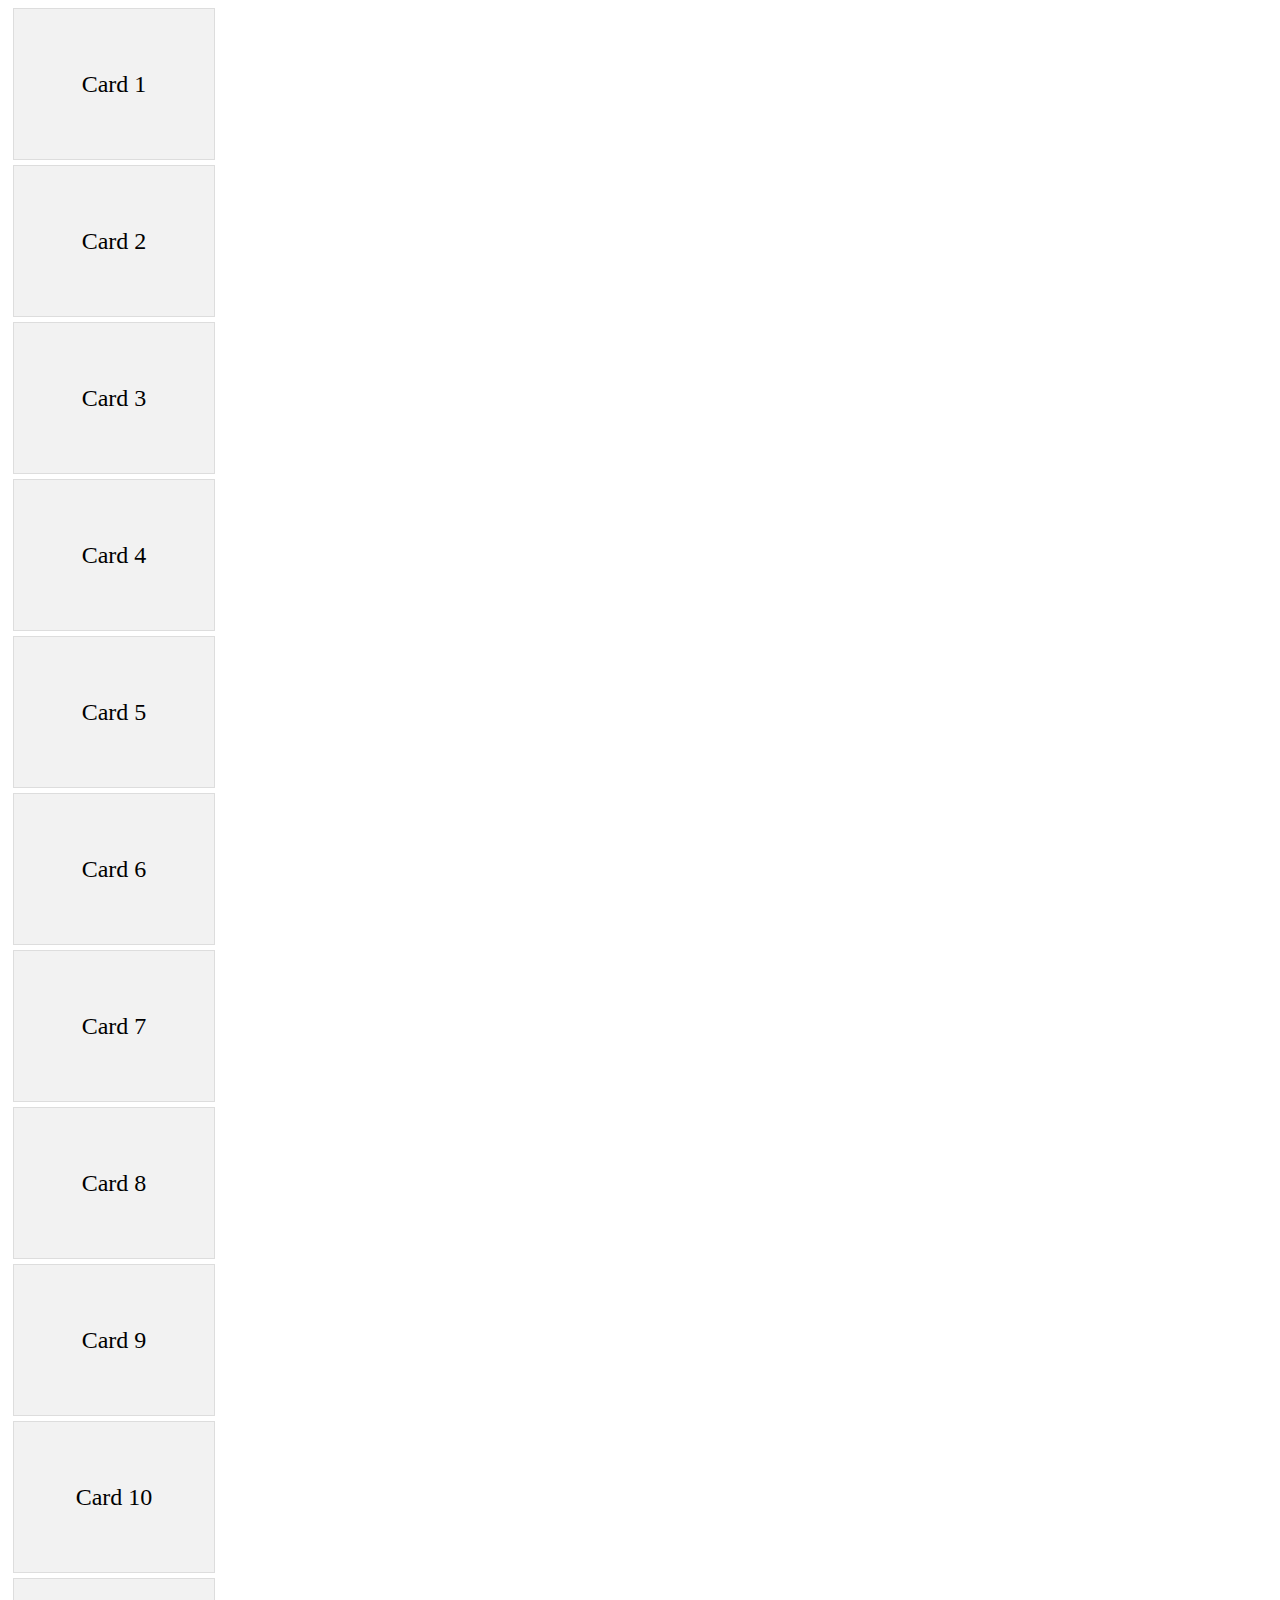
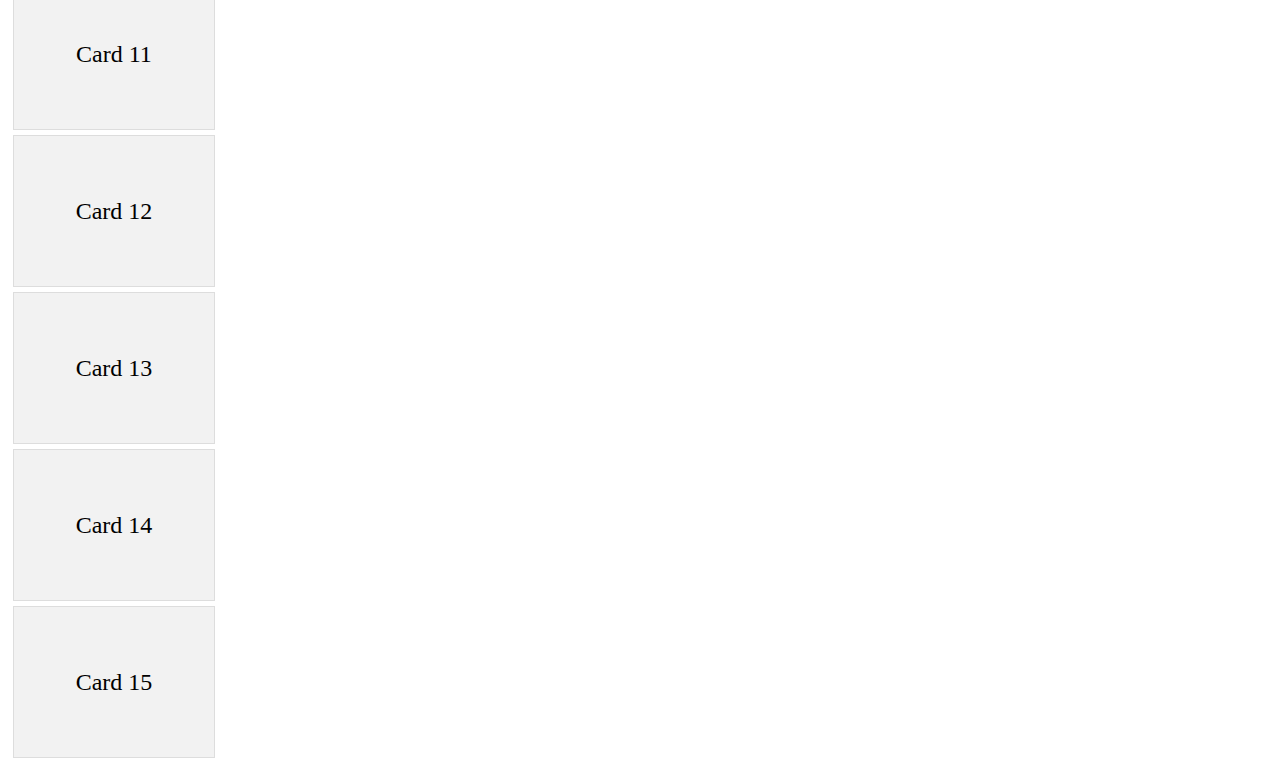
<file: src/images/calzados/jordan/codi.link _ HTML, CSS, JavaScript Live Editor Playground_files/8e1eeac2-bc86-47dd-8405-65d4ce0cf46f.html>
<!DOCTYPE html>
<!-- saved from url=(0059)blob:https://codi.link/8e1eeac2-bc86-47dd-8405-65d4ce0cf46f -->
<html lang="en"><head><meta http-equiv="Content-Type" content="text/html; charset=UTF-8">
    
    <meta name="viewport" content="width=device-width, initial-scale=1.0">
    <style id="preview-style">.card-container {
  display: flex;
  overflow-x: scroll;
  white-space: nowrap;
  -webkit-overflow-scrolling: touch;
  width: 100%;
  margin: 0;
  padding: 0;
}

.card {  margin: 5px;
  width: 200px;
  height: 150px;
  background-color: #f2f2f2;
  border: 1px solid #ddd;
  text-align: center;
  font-size: 24px;
  line-height: 150px;
}
</style>
  </head>
  <body>
    <div class="cards-container">
  <div class="card">Card 1</div>
  <div class="card">Card 2</div>
  <div class="card">Card 3</div>
  <div class="card">Card 4</div>
  <div class="card">Card 5</div>
  <div class="card">Card 6</div>
  <div class="card">Card 7</div>
  <div class="card">Card 8</div>
  <div class="card">Card 9</div>
  <div class="card">Card 10</div>
  <div class="card">Card 11</div>
  <div class="card">Card 12</div>
  <div class="card">Card 13</div>
  <div class="card">Card 14</div>
  <div class="card">Card 15</div>
</div>

    <script type="module">
    $(document).ready(function() {
  $('.card').click(function() {
    alert($(this).text());
  });
});

    </script>
  
</body></html>
</file>
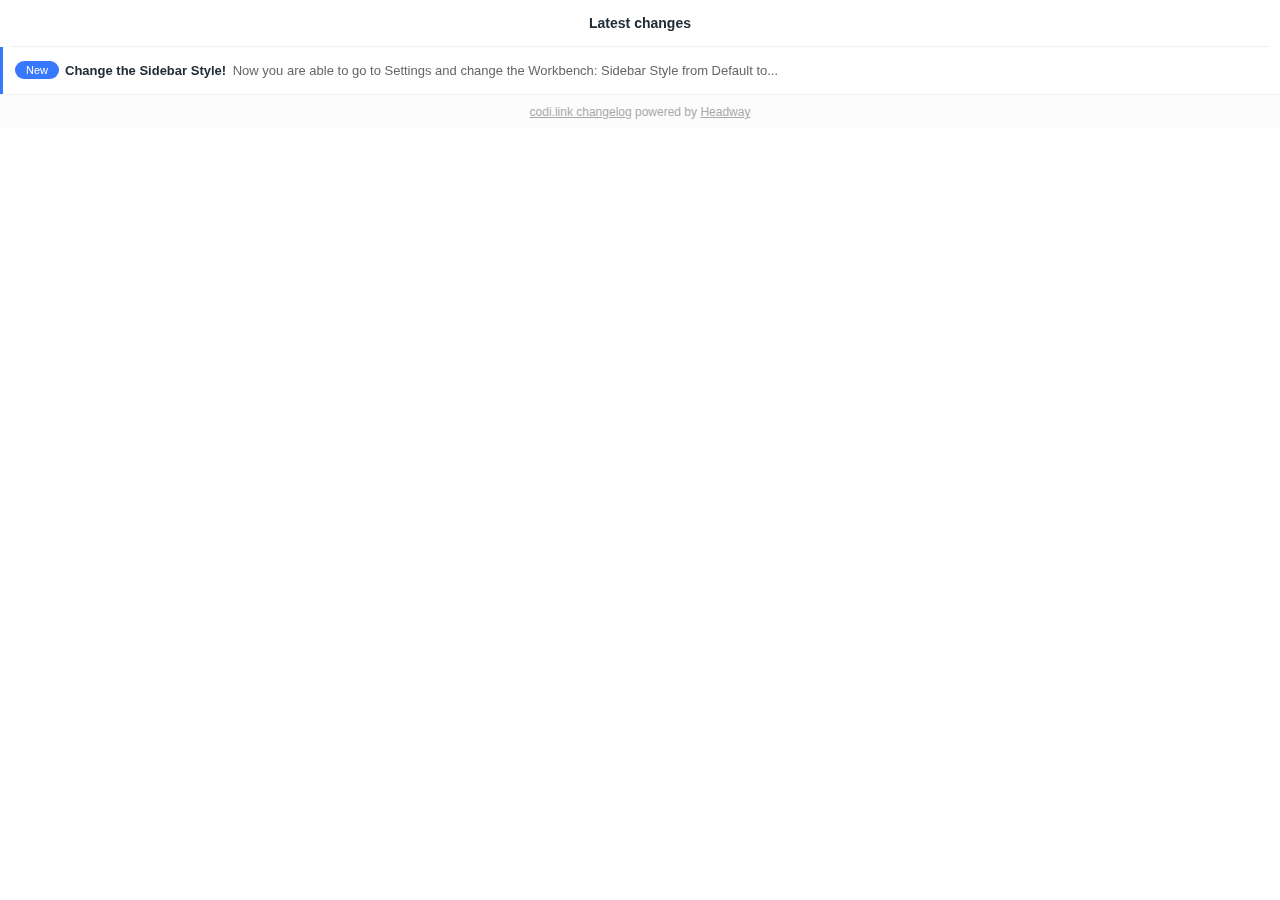
<file: src/images/calzados/jordan/codi.link _ HTML, CSS, JavaScript Live Editor Playground_files/x8YRn7.html>
<!DOCTYPE html>
<!-- saved from url=(0041)https://headway-widget.net/widgets/x8YRn7 -->
<html><head><meta http-equiv="Content-Type" content="text/html; charset=UTF-8">
    
    <script>
//<![CDATA[
!function(e){var t={};function s(n){if(t[n])return t[n].exports;var r=t[n]={i:n,l:!1,exports:{}};return e[n].call(r.exports,r,r.exports,s),r.l=!0,r.exports}s.m=e,s.c=t,s.d=function(e,t,n){s.o(e,t)||Object.defineProperty(e,t,{enumerable:!0,get:n})},s.r=function(e){"undefined"!==typeof Symbol&&Symbol.toStringTag&&Object.defineProperty(e,Symbol.toStringTag,{value:"Module"}),Object.defineProperty(e,"__esModule",{value:!0})},s.t=function(e,t){if(1&t&&(e=s(e)),8&t)return e;if(4&t&&"object"===typeof e&&e&&e.__esModule)return e;var n=Object.create(null);if(s.r(n),Object.defineProperty(n,"default",{enumerable:!0,value:e}),2&t&&"string"!=typeof e)for(var r in e)s.d(n,r,function(t){return e[t]}.bind(null,r));return n},s.n=function(e){var t=e&&e.__esModule?function(){return e.default}:function(){return e};return s.d(t,"a",t),t},s.o=function(e,t){return Object.prototype.hasOwnProperty.call(e,t)},s.p="/assets/packs/",s(s.s=986)}({986:function(e,t,s){"use strict";s.r(t);s(987),s(988)},987:function(e,t,s){},988:function(e,t){var s,n=function(e,t){return function(){return e.apply(t,arguments)}},r=[].indexOf||function(e){for(var t=0,s=this.length;t<s;t++)if(t in this&&this[t]===e)return t;return-1},i={}.hasOwnProperty;s=function(){function e(){this.log=n(this.log,this)}return e.prototype.CODENAME="CaptainAmerica",e.prototype.postMessage=function(){var e,t,s;return t=(e=Array.prototype.slice.call(arguments)).shift(),s=e,window.parent.postMessage([this.CODENAME,t,s],"*")},e.prototype.setStyles=function(e,t){var s,n;for(s in n=[],t)n.push(e.style[s]=t[s]);return n},e.prototype.log=function(){if(this.options.debug)return console.log("[Headway Debug]",arguments)},e.prototype.diff=function(e,t){return e.filter((function(e){return r.call(t,e)<0}))},e}(),window.App=function(e){function t(e){this.applyTranslations=n(this.applyTranslations,this),this.replaceBaseUrl=n(this.replaceBaseUrl,this),this.setDetailsHeight=n(this.setDetailsHeight,this),this.setListHeight=n(this.setListHeight,this),this.serverStore=n(this.serverStore,this),this.trackEvent=n(this.trackEvent,this),this.markSeen=n(this.markSeen,this),this.markRead=n(this.markRead,this),this.markAllSeen=n(this.markAllSeen,this),this.markItems=n(this.markItems,this),this.setState=n(this.setState,this),this.initState=n(this.initState,this),this.badgeCount=n(this.badgeCount,this),this.reload=n(this.reload,this),this.refresh=n(this.refresh,this),this.getCurrentIds=n(this.getCurrentIds,this),this.migrateLocalStorage=n(this.migrateLocalStorage,this),this.onceReady=n(this.onceReady,this),this.showDetails=n(this.showDetails,this),this.showIndex=n(this.showIndex,this),this.wheneverClosed=n(this.wheneverClosed,this),this.setBadge=n(this.setBadge,this),this.wheneverOpened=n(this.wheneverOpened,this),this.readMessage=n(this.readMessage,this),this.makeInaccessible=n(this.makeInaccessible,this),this.makeAccessible=n(this.makeAccessible,this),this.removeOutlineOnClick=n(this.removeOutlineOnClick,this),this.setupDefaults=n(this.setupDefaults,this),this.getCategories=n(this.getCategories,this),this.getChangelogs=n(this.getChangelogs,this),t.__super__.constructor.call(this),this.options=e,this.elements={logItems:document.querySelectorAll(".logItem"),backLinks:document.querySelectorAll(".back"),indexCont:document.getElementById("index"),logDetailsItem:document.querySelectorAll(".logDetailsItem"),innercont:document.querySelector(".innercont"),title:document.querySelector("h3"),readMore:document.querySelectorAll(".link a"),seeMore:document.querySelector(".footer a"),footer:document.querySelector(".footer")},this.current={data:null},this.setupDefaults(),this.log("App.constructor",this.options,this.elements,this.current)}return function(e,t){for(var s in t)i.call(t,s)&&(e[s]=t[s]);function n(){this.constructor=e}n.prototype=t.prototype,e.prototype=new n,e.__super__=t.prototype}(t,e),t.prototype.getChangelogs=function(){var e,t,s,n,r,i,o,a,l,h,u;if(this.changelogs)return this.changelogs;for(this.changelogs=[],s=r=0,i=(l=this.elements.logItems).length;r<i;s=++r)u=l[s],n=parseInt(u.dataset.id),t=(a=(o=this.elements.logDetailsItem[s]).querySelector(".content noscript")).textContent||a.innerHTML,e=[],this.getCategories(n).forEach((function(t){return e.push(t.name)})),this.changelogs.push({id:n,title:null!=(h=u.querySelector(".title"))?h.innerText:void 0,categories:e,content:{short:u.querySelector(".short").innerHTML,long:t,more:!!o.querySelector("a.more")},dateTime:new Date(u.dataset.date),url:o.querySelector(".link a").href});return this.changelogs},t.prototype.getCategories=function(e){return window.categories[e]},t.prototype.setupDefaults=function(){var e,t,s,n,r,i,o,a,l,h;for(a=this.elements.logItems,h=this,e=function(e,t){var s,n,r,i,o,a,l;return r=parseInt(e.dataset.id),s=h.getCategories(r),n={position:t+1,id:r,title:(null!=(o=e.querySelector(".title"))?o.innerText.replace(/\.$/,""):void 0)||"",category:null!=(a=s[0])&&null!=(l=a.name)?l.toLowerCase():void 0,categories:s},null!=(i=h.elements.logDetailsItem[t].querySelector(".link a"))&&i.addEventListener("click",(function(){return h.postMessage("setAction",{event:"onReadMore",data:n})})),h.removeOutlineOnClick(e),e.addEventListener("click",(function(s){return s.stopPropagation(),s.preventDefault(),h.showDetails(t),h.trackEvent("/r/read/"+h.accountId+"/"+e.dataset.id),h.markRead(e.dataset.id),h.postMessage("setAction",{event:"onShowDetails",data:n})}))},t=s=0,r=a.length;s<r;t=++s)e(o=a[t],t);for(n=0,i=(l=this.elements.backLinks).length;n<i;n++)o=l[n],this.removeOutlineOnClick(o),o.addEventListener("click",function(e){return function(t){return t.stopPropagation(),t.preventDefault(),e.showIndex()}}(this));if(this.elements.logItems.length>0)return window.addEventListener("message",function(e){return function(t){var s,n,r,i;if(r=(s=t.data)[0],i=s[1],n=s[2],r===e.CODENAME)return e.readMessage(i,n)}}(this))},t.prototype.removeOutlineOnClick=function(e){return e.addEventListener("click",(function(){return e.classList.add("noOutline")})),e.addEventListener("blur",(function(){return e.classList.remove("noOutline")}))},t.prototype.makeAccessible=function(e){var t,s,n,r,i;for(e.removeAttribute("aria-hidden"),i=[],t=0,s=(r=e.querySelectorAll("a")).length;t<s;t++)n=r[t],i.push(n.removeAttribute("tabindex"));return i},t.prototype.makeInaccessible=function(e){var t,s,n,r,i;for(e.setAttribute("aria-hidden","true"),i=[],t=0,s=(r=e.querySelectorAll("a")).length;t<s;t++)n=r[t],i.push(n.setAttribute("tabindex","-1"));return i},t.prototype.readMessage=function(e,t){switch(e){case"opened":return this.wheneverOpened();case"closed":return this.wheneverClosed();case"ready":return this.onceReady(t[0]);case"markSeen":return this.markSeen(t[0]);case"markAllSeen":return this.markAllSeen();case"markRead":return this.markRead(t[0]);case"reload":return this.reload()}},t.prototype.wheneverOpened=function(){if(this.showIndex(),this.visible=!0,!this.options.embed)return this.markAllSeen(),this.trackEvent("/r/open/"+this.accountId)},t.prototype.setBadge=function(){return this.postMessage("setBadge",this.badgeCount())},t.prototype.wheneverClosed=function(){return this.visible=!1,setTimeout(this.showIndex,300)},t.prototype.showIndex=function(){var e,t,s,n,r;for(this.elements.innercont.classList.remove("detailsOpen"),this.setListHeight(),this.makeAccessible(this.elements.indexCont),r=[],t=0,s=(n=this.elements.logDetailsItem).length;t<s;t++)e=n[t],r.push(this.makeInaccessible(e));return r},t.prototype.showDetails=function(e){var t,s,n,r;for(this.elements.innercont.classList.add("detailsOpen"),this.setDetailsHeight(e),this.makeInaccessible(this.elements.indexCont),s=0,n=(r=this.elements.logDetailsItem).length;s<n;s++)t=r[s],this.makeInaccessible(t);return this.makeAccessible(this.elements.logDetailsItem[e])},t.prototype.onceReady=function(e){if(e.newWidgetPositioning?(document.body.classList.add(e.position.x||"right"),document.body.classList.add(e.position.y||"bottom")):(document.body.classList.add("right"),document.body.classList.add("bottom")),this.options.embed=e.options.embed,this.options.debug=e.options.debug,this.options.baseUrl=e.options.baseUrl,this.token=e.options.token,this.current.data=e,this.localStorage=e.localStorage,this.accountId=e.options.account,this.applyTranslations(document.getElementById("index")),this.migrateLocalStorage())return this.initState(),this.markItems("read"),this.markItems("seen"),setTimeout(this.refresh,6e4),null!=this.elements.seeMore&&this.options.baseUrl&&(this.elements.seeMore.href=this.options.baseUrl),this.setListHeight(),this.postMessage("widgetReady",{options:this.options,changelogs:this.getChangelogs(),state:this.state,badgeCount:this.badgeCount()}),this.log("App.setupDefaults#ready",e)},t.prototype.migrateLocalStorage=function(){return"server"!==this.options.activeStorage||null==this.token||!this.localStorage.seen.length&&!this.localStorage.read.length||(this.serverStore("/r/seen/"+this.accountId,"token="+this.token+"&seen="+this.localStorage.seen.join(","),(e=this,function(){return e.serverStore("/r/read/"+e.accountId,"token="+e.token+"&read="+e.localStorage.read.join(","),(function(){return e.postMessage("migrateLocalStorage")}))})),!1);var e},t.prototype.getCurrentIds=function(){var e,t,s,n,r;for(r=[],s=0,n=(t=Array.prototype.slice.call(this.elements.logItems)).length;s<n;s++)e=t[s],r.push(parseInt(e.dataset.id));return r},t.prototype.refresh=function(){if(this.options.autorefresh)return!0===this.visible?setTimeout(this.refresh,200):this.reload()},t.prototype.reload=function(){return document.location.reload()},t.prototype.badgeCount=function(){var e,t,s,n,r,i,o,a;if("server"===this.options.activeStorage&&null==this.token)return 0;for(t=this.options.expireAfter||Infinity,e=0,a=(new Date).getTime(),r=0,i=(o=document.querySelectorAll(".logItem")).length;r<i;r++)"true"!==(s=o[r]).dataset.seen&&(n=new Date(s.dataset.date).getTime(),Math.floor((a-n)/864e5)>=t||(e+=1));return e},t.prototype.initState=function(){return this.state="server"===this.options.activeStorage?this.options.state||{read:[],seen:[]}:this.localStorage},t.prototype.setState=function(e,t){return this.state[e]=t,this.postMessage("setState",this.state),this.markItems(e),this.setBadge()},t.prototype.markItems=function(e){var t,s,n,r,i,o;if((s=this.state[e]).length>0){for(o=[],r=0,i=s.length;r<i;r++)t=s[r],(n=document.querySelector("*[data-id='"+t+"']"))?(n.dataset[e]=!0,o.push(n.classList.add(e))):o.push(void 0);return o}},t.prototype.markAllSeen=function(){var e,t;if(t=function(){var t,s,n,r;for(r=[],t=0,s=(n=this.getChangelogs().reverse()).length;t<s;t++)e=n[t],r.push(e.id);return r}.call(this),this.setState("seen",this.diff(this.state.seen,t).concat(t)),"server"===this.options.activeStorage)return this.serverStore("/r/seen/"+this.accountId,"token="+this.token+"&seen="+t.join(","))},t.prototype.markRead=function(e){if(this.setState("read",this.diff(this.state.read,[e]).concat([e])),"server"===this.options.activeStorage)return this.serverStore("/r/read/"+this.accountId,"token="+this.token+"&read="+e)},t.prototype.markSeen=function(e){if(this.setState("seen",this.diff(this.state.seen,[e]).concat([e])),"server"===this.options.activeStorage)return this.serverStore("/r/seen/"+this.accountId,"token="+this.token+"&seen="+e)},t.prototype.trackEvent=function(e){if(this.options.track)return this.xhr(e)},t.prototype.serverStore=function(e,t,s){if(null==t&&(t=""),this.token)return this.xhr(e,t,s)},t.prototype.xhr=function(e,t,s){var n;return null==t&&(t=""),(n=new XMLHttpRequest).open("POST",e),n.setRequestHeader("Content-Type","application/x-www-form-urlencoded"),n.onreadystatechange=function(){if(4===this.readyState&&200===this.status&&null!=s)return s()},n.send(t)},t.prototype.setListHeight=function(){var e,t,s,n;return n=(t=document.getElementById("index")).querySelector(".topBar").offsetHeight,s=t.querySelector(".logList").scrollHeight,e=t.querySelector(".footer").offsetHeight,this.postMessage("setHeight",{height:n+s+e})},t.prototype.setDetailsHeight=function(e){var t,s,n,r,i,o,a,l,h,u,c,d,p,g,f,m,y,v;for(a=0,u=(p=this.elements.logDetailsItem).length;a<u;a++)o=p[a],this.setStyles(o,{display:"none"});if(n=this.elements.logDetailsItem[e].querySelector("noscript")){for(t=(t=n.innerHTML).replace(/&gt;/g,">").replace(/&lt;/g,"<").replace(/&amp;/g,"&"),(y=n.parentNode).innerHTML=t,r=y.parentNode.querySelector(".logDetailsItem .link a").href,l=0,c=(g=y.querySelectorAll("img")).length;l<c;l++)(i=g[l]).width>300&&i.classList.add("bigImage");for(h=0,d=(f=y.querySelectorAll(".videoThumbWidth, .bigImage")).length;h<d;h++)f[h].addEventListener("click",(function(){return window.open(r)}));this.addTargetBlank(this.elements.logDetailsItem[e]),this.replaceBaseUrl(this.elements.logDetailsItem[e]),this.applyTranslations(y)}return this.setStyles(this.elements.logDetailsItem[e],{display:""}),v=this.elements.logDetailsItem[e].querySelector(".topBar").offsetHeight,m=this.elements.logDetailsItem[e].querySelector(".slideBody").scrollHeight,s=this.elements.logDetailsItem[e].querySelector(".bottomBar").offsetHeight,this.postMessage("setHeight",{height:v+m+s})},t.prototype.replaceBaseUrl=function(e){var t,s;if(s=e.querySelector(".link a"),this.options.baseUrl&&null!=s)return t=s.dataset.path,s.href=this.options.baseUrl+t},t.prototype.addTargetBlank=function(e){var t,s,n,r,i;for(i=[],t=0,s=(r=e.querySelectorAll(".slideBody a")).length;t<s;t++)(n=r[t]).target="_blank",i.push(n.rel="noopener noreferrer");return i},t.prototype.applyTranslations=function(e){var t,s,n,r,i,o,a,l;if((null!=(i=this.current.data)?i.options.translations:void 0)&&(null!=(l=this.current.data.options.translations).title&&(this.elements.title.textContent=l.title),null!=l.footer&&((r=document.createElement("a")).target="_blank",r.href=this.elements.seeMore.href,r.innerText=l.footer,this.elements.footer.innerHTML="",this.elements.footer.appendChild(r)),null!=l.labels&&e.querySelectorAll(".category").forEach((function(e){var t;if(t=l.labels[e.innerText.toLowerCase()])return e.innerText=t})),null!=l.readMore)){for(a=[],s=0,n=(o=this.elements.readMore).length;s<n;s++)t=o[s],a.push(t.textContent=l.readMore);return a}},t}(s)}});

//]]>
</script>
    <style>.videoThumbWidth:after{content:"";display:block;position:absolute;top:0;left:0;width:100%;height:100%;background-size:20%;background-position:50%;background-repeat:no-repeat}.videoThumbWidth.youtube:after{background-image:url(/assets/packs/media/images/editor/video/youtube-logo-252d9776ac807a54d44869b11fa55dac.png)}.videoThumbWidth.wistia:after{background-image:url(/assets/packs/media/images/editor/video/wistia-logo-7ab00495376b0066faec307f6bba4421.png)}.videoThumbWidth.vimeo:after{background-image:url(/assets/packs/media/images/editor/video/vimeo-logo-d73bdd39d4447bfdac60cbebc9fb2493.png)}.videoThumbWidth.loom:after{background-image:url(/assets/packs/media/images/editor/video/loom-logo-8e817a3feb67b2d1d7bbb2a3b7f93b6a.svg)}.videoContWidth,.videoThumbWidth{cursor:pointer;position:relative;display:inline-block;margin:0;line-height:0}.videoContWidth .videoContHeight,.videoThumbWidth .videoThumbHeight{width:100%;display:inline-block}.videoContWidth .videoContHeight .video,.videoContWidth .videoContHeight .videoThumb,.videoThumbWidth .videoThumbHeight .video,.videoThumbWidth .videoThumbHeight .videoThumb{position:absolute;top:0;left:0;width:100%;height:100%}.videoContWidth .videoContHeight .videoThumb,.videoThumbWidth .videoThumbHeight .videoThumb{background-position:50%;background-repeat:no-repeat;background-size:cover}*{box-sizing:border-box}*,body,button,input,select,textarea{-webkit-font-smoothing:antialiased;text-rendering:optimizeLegibility;-moz-osx-font-smoothing:grayscale}body,html{height:100vh}html{font-family:-apple-system,BlinkMacSystemFont,Segoe UI,Helvetica,Arial,sans-serif,Apple Color Emoji,Segoe UI Emoji,Segoe UI Symbol;-webkit-text-size-adjust:100%;-moz-text-size-adjust:100%;text-size-adjust:100%}body{font-family:-apple-system,BlinkMacSystemFont,Segoe UI,Helvetica,Arial,sans-serif,Apple Color Emoji,Segoe UI Emoji,Segoe UI Symbol;font-size:13px;overflow:hidden}body,h2,h3,p{padding:0;margin:0}p{font-size:13px}a.noOutline{outline:none!important}.outercont{color:#222c36}.outercont .cont{overflow:hidden;position:relative;height:100vh;width:100vw}.outercont .innercont{transform:translate(0);position:relative;overflow:hidden;will-change:left;transition:left .3s;width:200vw;height:100%;left:0}.outercont .innercont .logList{overflow-y:auto}.outercont .innercont .slideBody{overflow-y:hidden}.outercont .innercont.detailsOpen{left:-100%}.outercont .innercont.detailsOpen .logList{overflow-y:hidden}.outercont .innercont.detailsOpen .slideBody{overflow-y:auto}.outercont .innercont #details,.outercont .innercont #index{width:100vw;position:absolute}.outercont .innercont #index{left:0}.outercont .innercont #details{left:100vw}.outercont .innercont #index{height:100vh;display:flex;flex-direction:column}.outercont .innercont #index .logList{overflow-x:hidden;overscroll-behavior:contain}.outercont .innercont #index .category{font-size:11px;line-height:18px;display:inline-block;padding:0 11px;font-weight:400;border-radius:20px;margin-right:3px}.outercont .innercont #index .title{margin:0 3px}.outercont .innercont .logDetailsItem{text-overflow:ellipsis}.outercont .innercont .logDetailsItem .slideBody{padding:16px 16px 0}.outercont .innercont .logDetailsItem .slideBody:after{content:"";display:block;padding-bottom:20px}.outercont .innercont .logDetailsItem .slideBody .content{clear:both}.outercont .innercont .logDetailsItem .slideBody p{margin-bottom:10px;line-height:19px;color:#222c36;clear:both}.outercont .innercont .logDetailsItem .slideBody p:last-child{margin-bottom:0}.outercont .innercont .logDetailsItem .slideBody a{color:#3778ff}.outercont .innercont .logDetailsItem{height:100vh;display:flex;flex-direction:column}.outercont .innercont .logDetailsItem .slideBody{overflow-x:hidden;overscroll-behavior:contain}.outercont .innercont .logItem{display:block;clear:both;line-height:19px;padding:7px 16px 7px 12px;color:#666;text-decoration:none;border-left:3px solid #3778ff}.outercont .innercont .logItem.read{border-left:0;padding:7px 15px}.outercont .innercont .logItem:first-child{padding-top:14px}.outercont .innercont .logItem:last-child{padding-bottom:14px}.outercont .innercont .logItem:hover strong{text-decoration:underline}.outercont .innercont strong{color:#222c36;font-weight:600}.outercont .innercont .back{position:absolute;display:block;height:46px;opacity:.25;z-index:2}.outercont .innercont .back:after,.outercont .innercont .back:before{content:"";height:12px;width:1px;display:block;background:#222c36;position:absolute}.outercont .innercont .back:before{top:14px}.outercont .innercont .back:after{bottom:12px}.outercont .innercont h3.title{text-align:center;font-weight:600;font-size:14px;margin:0}.outercont .innercont .bottomBar,.outercont .innercont .topBar{margin:0 10px;position:relative}.outercont .innercont .topBar{border-bottom:1px solid #f1f1f1;padding:15px 23px}.outercont .innercont .topBar .back{top:2px;padding:5px 15px 0}.outercont .innercont .bottomBar{border-top:1px solid #f1f1f1;padding:17px 23px}.outercont .innercont .bottomBar .back{bottom:-5px;padding:5px 15px 0}.outercont .innercont .link{margin:15px 0 5px}.outercont .innercont .link a{color:#3778ff;font-weight:700;text-decoration:none;display:none}.outercont .innercont .link a.more{display:inline-block}.outercont .innercont .footer{background:#fcfcfc;color:#a8a8a8;font-size:12px;text-align:center;border-top:1px solid #f1f1f1;height:35px;line-height:35px;border-radius:0 0 4px 4px}.outercont .innercont .footer a{color:#a8a8a8}body.top #details .topBar .back{display:none}body.top #details .bottomBar .back{display:block}body.bottom #details .bottomBar,body.center #details .bottomBar{display:none}body.left .back{right:0}body.left .back:before{transform:rotate(-45deg)}body.left .back:after{transform:rotate(45deg)}body.right .back{left:0}body.right .back:before{transform:rotate(45deg)}body.right .back:after{transform:rotate(-45deg)}.ltr{direction:ltr}.ltr .category{margin-right:5px;float:left}.rtl{direction:rtl}.rtl .category{margin-left:5px;float:right}.headwayVideo{position:relative;display:inline-block}.headwayVideo:before{content:"";width:100%;height:100%;background:pink;opacity:.5;position:absolute;left:0;top:0;z-index:10000}.content{line-height:1.55rem;min-height:40px;clear:both}.content .category{display:inline-block;padding:1px 11px;font-size:.9em;line-height:22px;font-weight:400;margin-bottom:0;border-radius:20px}.content .afterCategories,.content .beforeCategories{display:block;margin-bottom:13px;height:0}.content audio{outline:none!important;margin-bottom:10px}.content img{-o-object-fit:scale-down;object-fit:scale-down;height:auto}.content hr{border-width:medium 0 0;border-top:1px solid #e5e5e5;margin:20px 0 25px}.content p,.content pre{margin-bottom:13px;position:relative}.content p:last-child,.content pre:last-child{margin-bottom:0}.content ol,.content ul{margin-left:22px;padding:10px 0 5px}.content ol li,.content ul li{list-style:disc;padding-left:6px;margin-bottom:5px}.content ol li{list-style:decimal}.content code,.content pre{font-family:Monaco,Menlo,Courier,Courier New,Andale Mono,Bitstream Vera Sans Mono,Lucida Console,Consolas,Droid Sans Mono;font-size:12px;background:#f7f7f7;color:#4d5863;padding:4px;border-radius:2px}.content pre{padding:8px 12px}.content pre code{padding:0}.content blockquote{color:#47525d;padding-left:10px;border-left:4px solid #ccc;margin:15px 40px 15px 0}.content b,.content strong{font-weight:500}.content h1,.content h2,.content h3,.content h4,.content h5,.content h6{font-weight:500;margin:0 0 5px;padding:0}.content h1{font-size:1.3rem}.content h2{font-size:1.15rem}.content h3{font-weight:420;font-size:1rem}.content table{width:100%;font-size:13px;margin-bottom:20px}.content table thead th{padding:5px 0;font-size:11px;letter-spacing:2px;font-weight:400;text-transform:uppercase;color:rgba(0,0,0,.3)}.content table tbody td{padding:5px 5px 5px 0;border-top:1px solid #f3f3f3}.bigImage,.videoThumbWidth{cursor:pointer}.bigImage:hover,.videoThumbWidth:hover{opacity:.9}</style>
    <script>
//<![CDATA[

      var HW_config =  {"badgeDelay":3,"softHide":true,"eyecatcher":true,"expireAfter":null,"token":null,"activeStorage":"local","autorefresh":false,"track":true}

      document.addEventListener("DOMContentLoaded", function(){
        new App(HW_config);
      }, false);

//]]>
</script>

    <style>
  .category_0 {
    display: none;
  }

    .category_101243 {
      background-color: #ff4772;
      color: #fff;
    }

    #editor-body .head.head_category_101243 .background {
      background-color: #ff4772;
    }
    .category_101242 {
      background-color: #b26cee;
      color: #fff;
    }

    #editor-body .head.head_category_101242 .background {
      background-color: #b26cee;
    }
    .category_101241 {
      background-color: #3778ff;
      color: #fff;
    }

    #editor-body .head.head_category_101241 .background {
      background-color: #3778ff;
    }
</style>
    <script>
//<![CDATA[

      var categories = {"220566":[{"name":"New","color":"#3778ff","id":"101241"}]}

//]]>
</script>  </head>
  <body class="ltr right bottom">
    <div class="outercont">
      <div class="cont">
        <div class="innercont">
          <div id="index">
  <div class="topBar">
    <h3 class="title">Latest changes</h3>
  </div>
  <div class="logList">
    <a href="https://headway-widget.net/widgets/x8YRn7#" class="logItem" data-id="220566" data-date="2022-01-31T09:17:20Z">
    <span class="category category_101241">New</span>
    <strong class="title">Change the Sidebar Style!</strong>
  <span class="short">Now you are able to go to Settings and change the Workbench: Sidebar Style from Default to...</span>
</a> <!-- /logItem -->

  </div> <!-- /logList -->
  <div class="footer">
    <a target="_blank" rel="noopener noreferrer" href="https://headwayapp.co/codi-link-changelog?utm_medium=widget">codi.link changelog</a>
      powered by <a target="_blank" href="https://headwayapp.co/?utm_medium=widget&amp;utm_source=codi-link" rel="noopener noreferrer">Headway</a>
  </div>
</div> <!-- /logListCont -->

<div id="details">
  <div class="logDetailsItem">
  <div class="topBar">
    <a href="https://headway-widget.net/widgets/x8YRn7#back" class="back"></a>
    <h3 class="title">Change the Sidebar Style!</h3>
  </div>
  <div class="slideBody">
    <div class="content"><noscript><p>Now you are able to go to <strong>Settings</strong> and change the <strong>Workbench: Sidebar Style</strong> from <strong>Default</strong> to <strong>Compact</strong>. So you win a little bit of space when working on your codilink!</p>
<p><strong>Thanks <a href="https://github.com/AlexRG119">AlexRG119</a> for the contribution!</strong></p>
<p><img
  src="//cloud.headwayapp.co/changelogs_images/images/small/000/082/116-8957b316c087008dc75789db2473cb52a8cb32bf.png"
  alt="CleanShot 2022-01-31 at 10.26.49@2x.png"
  width=221.76
  height=306.631
/></p>
<span class="beforeCategories">&nbsp;</span><h3 class='category category_101241'>New</h3>&nbsp;<span class="afterCategories">&nbsp;</span></noscript></div>
    <p class="link"><a target="_blank" href="https://headwayapp.co/codi-link-changelog/change-the-sidebar-style!-220566" data-path="/change-the-sidebar-style!-220566" rel="noopener noreferrer" class="">Read the whole post</a></p>
  </div>
  <div class="bottomBar">
    <a href="https://headway-widget.net/widgets/x8YRn7#back" class="back"></a>
  </div>
</div>

</div> <!-- /logDetails -->

        </div> <!-- /innercont -->
      </div> <!-- /cont -->
    </div> <!-- /outercont -->


  

  
  

</body></html>
</file>
